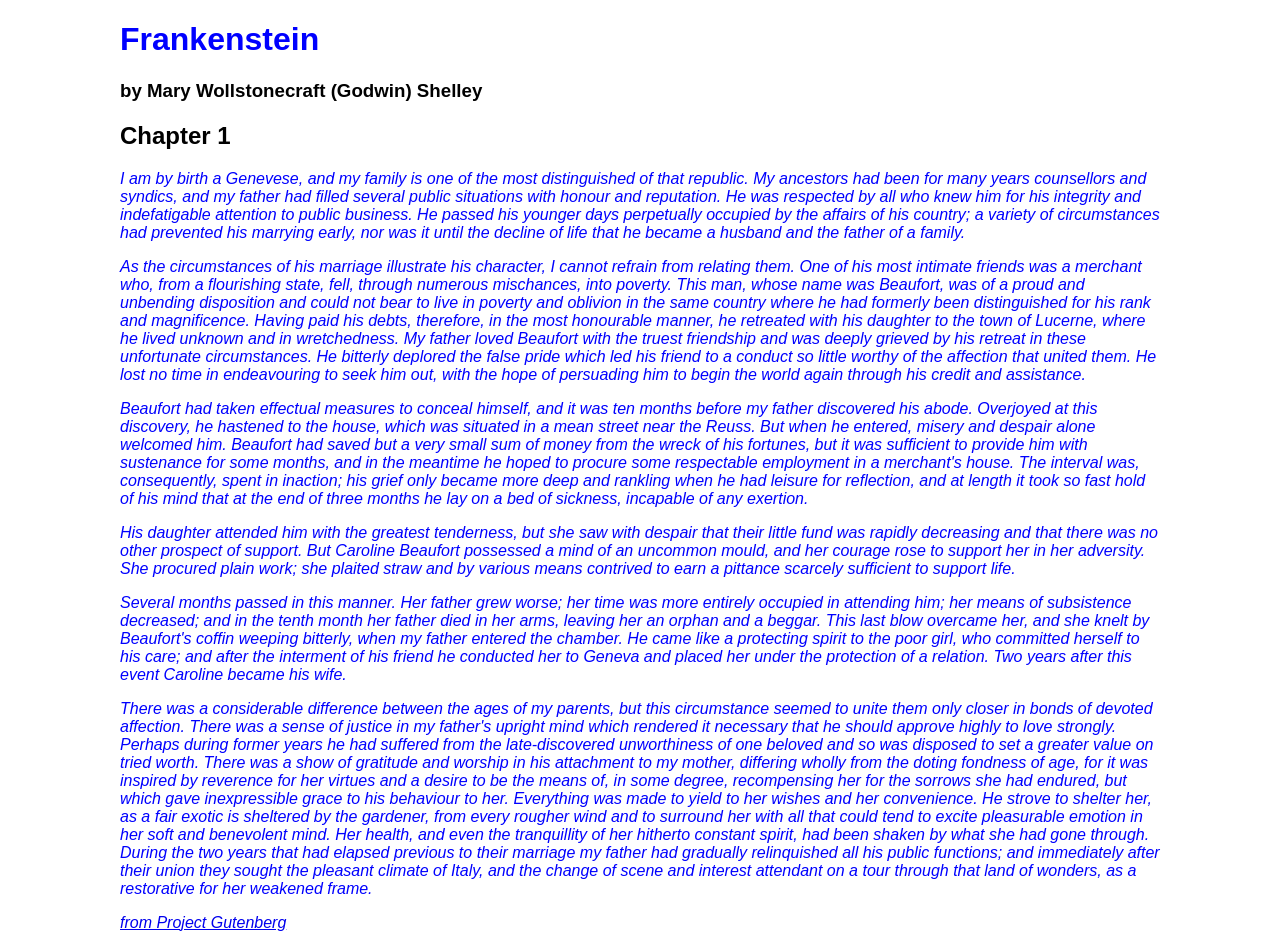
<file: week_01/index.html>
<!DOCTYPE html>
<html lang="en">
<head>
    <meta charset="UTF-8">
    <meta http-equiv="X-UA-Compatible" content="IE=edge">
    <meta name="viewport" content="width=device-width, initial-scale=1.0">
    <title>Frankenstein</title>
    <style>    
        .container{
            max-width: 1040px;
            /* Centers block elements */
            margin: 0 auto;
        }
   
    /* Asterisk is a wild-card - styling applies to everything on the page */
    *{
        font-family: 'Gill Sans', 'Gill Sans MT', Calibri, 'Trebuchet MS', sans-serif;
    }

    /* Targets all paragraph tags */
    p{
        /* Changes the text color */
        color: #666;
    }

    /* Targets h1 tags */
    h1{
        color: blue;
    }

    .container p{
        color: blue;
        font-style: italic;
    }

    /* Order matters - style you dictate after another competing style - it will execute the one after it. Unless you've targeted a higher level element. If you target the div v. a pargraph, it'll take the div styling after the paragraph styling */
    /* Best practice is to style by class */
    </style>

    <!-- If you are adding a script inline, do it like below   -->
    <script>   
        // Don't need semi-colons, but adding it makes it easier to read the code - you know it's the end of the line
        // integer
        var num = 100;
        // string
        var num1 = "100";
        //  === means explicitly equal - they're both integers
        if (num === num1) {alert("these are equal")};
        //  == means sort of equal - "100" and 100 are sort of equal - even though one is a string
        if (num == num1) {alert("these are equal")};
        // Can do arithmetic in javaScript - newVal = 102
        var newVal = num + 2;
        // Const v. Let = differences in scoping (local v. global variables), where you can see the vars
        let foo = "bar";
        // Constant = stays this way forever. 
        const zar = "bar";
        //  Scoped function = all variables in this function can only be seen by the function
        // function foo() {

        // }
        // Arrays can be made of different datatypes - integer, string, etc. 
        var newArr = ["foo", "bar", "zar"];

        // Print in javaScript
        console.log("hello world!")
        // Counting in javaScript starts at 0
        console.log(newArr[1])
        

    </script>

    <!-- If you're not adding a script inline, do it like below -->
    <!-- <script src="javascript file">

    </script> -->

</head>
<body>
    <div class="container"> 
        <!-- Name class whatever you want, it will be the name you use after "." in CSS style sheet to format the class -->
        <h1>Frankenstein</h1>
        <h3>by Mary Wollstonecraft (Godwin) Shelley</h3>
        <h2>Chapter 1</h2>
        <p>I am by birth a Genevese, and my family is one of the most distinguished of that republic. My ancestors had been for many years counsellors and syndics, and my father had filled several public situations with honour and reputation. He was respected by all who knew him for his integrity and indefatigable attention to public business. He passed his younger days perpetually occupied by the affairs of his country; a variety of circumstances had prevented his marrying early, nor was it until the decline of life that he became a husband and the father of a family.</p>
        <p>As the circumstances of his marriage illustrate his character, I cannot refrain from relating them. One of his most intimate friends was a merchant who, from a flourishing state, fell, through numerous mischances, into poverty. This man, whose name was Beaufort, was of a proud and unbending disposition and could not bear to live in poverty and oblivion in the same country where he had formerly been distinguished for his rank and magnificence. Having paid his debts, therefore, in the most honourable manner, he retreated with his daughter to the town of Lucerne, where he lived unknown and in wretchedness. My father loved Beaufort with the truest friendship and was deeply grieved by his retreat in these unfortunate circumstances. He bitterly deplored the false pride which led his friend to a conduct so little worthy of the affection that united them. He lost no time in endeavouring to seek him out, with the hope of persuading him to begin the world again through his credit and assistance.</p>
        <p>Beaufort had taken effectual measures to conceal himself, and it was ten months before my father discovered his abode. Overjoyed at this discovery, he hastened to the house, which was situated in a mean street near the Reuss. But when he entered, misery and despair alone welcomed him. Beaufort had saved but a very small sum of money from the wreck of his fortunes, but it was sufficient to provide him with sustenance for some months, and in the meantime he hoped to procure some respectable employment in a merchant's house. The interval was, consequently, spent in inaction; his grief only became more deep and rankling when he had leisure for reflection, and at length it took so fast hold of his mind that at the end of three months he lay on a bed of sickness, incapable of any exertion.</p>
        <p>His daughter attended him with the greatest tenderness, but she saw with despair that their little fund was rapidly decreasing and that there was no other prospect of support. But Caroline Beaufort possessed a mind of an uncommon mould, and her courage rose to support her in her adversity. She procured plain work; she plaited straw and by various means contrived to earn a pittance scarcely sufficient to support life.</p>
        <p>Several months passed in this manner. Her father grew worse; her time was more entirely occupied in attending him; her means of subsistence decreased; and in the tenth month her father died in her arms, leaving her an orphan and a beggar. This last blow overcame her, and she knelt by Beaufort's coffin weeping bitterly, when my father entered the chamber. He came like a protecting spirit to the poor girl, who committed herself to his care; and after the interment of his friend he conducted her to Geneva and placed her under the protection of a relation. Two years after this event Caroline became his wife.</p>
        <p>There was a considerable difference between the ages of my parents, but this circumstance seemed to unite them only closer in bonds of devoted affection. There was a sense of justice in my father's upright mind which rendered it necessary that he should approve highly to love strongly. Perhaps during former years he had suffered from the late-discovered unworthiness of one beloved and so was disposed to set a greater value on tried worth. There was a show of gratitude and worship in his attachment to my mother, differing wholly from the doting fondness of age, for it was inspired by reverence for her virtues and a desire to be the means of, in some degree, recompensing her for the sorrows she had endured, but which gave inexpressible grace to his behaviour to her. Everything was made to yield to her wishes and her convenience. He strove to shelter her, as a fair exotic is sheltered by the gardener, from every rougher wind and to surround her with all that could tend to excite pleasurable emotion in her soft and benevolent mind. Her health, and even the tranquillity of her hitherto constant spirit, had been shaken by what she had gone through. During the two years that had elapsed previous to their marriage my father had gradually relinquished all his public functions; and immediately after their union they sought the pleasant climate of Italy, and the change of scene and interest attendant on a tour through that land of wonders, as a restorative for her weakened frame.</p>
        <p>
            <a href = "https://www.gutenberg.org/" target = "_blank"> from Project Gutenberg </a>
        </p>
    </div>

</body>
</html>
</file>
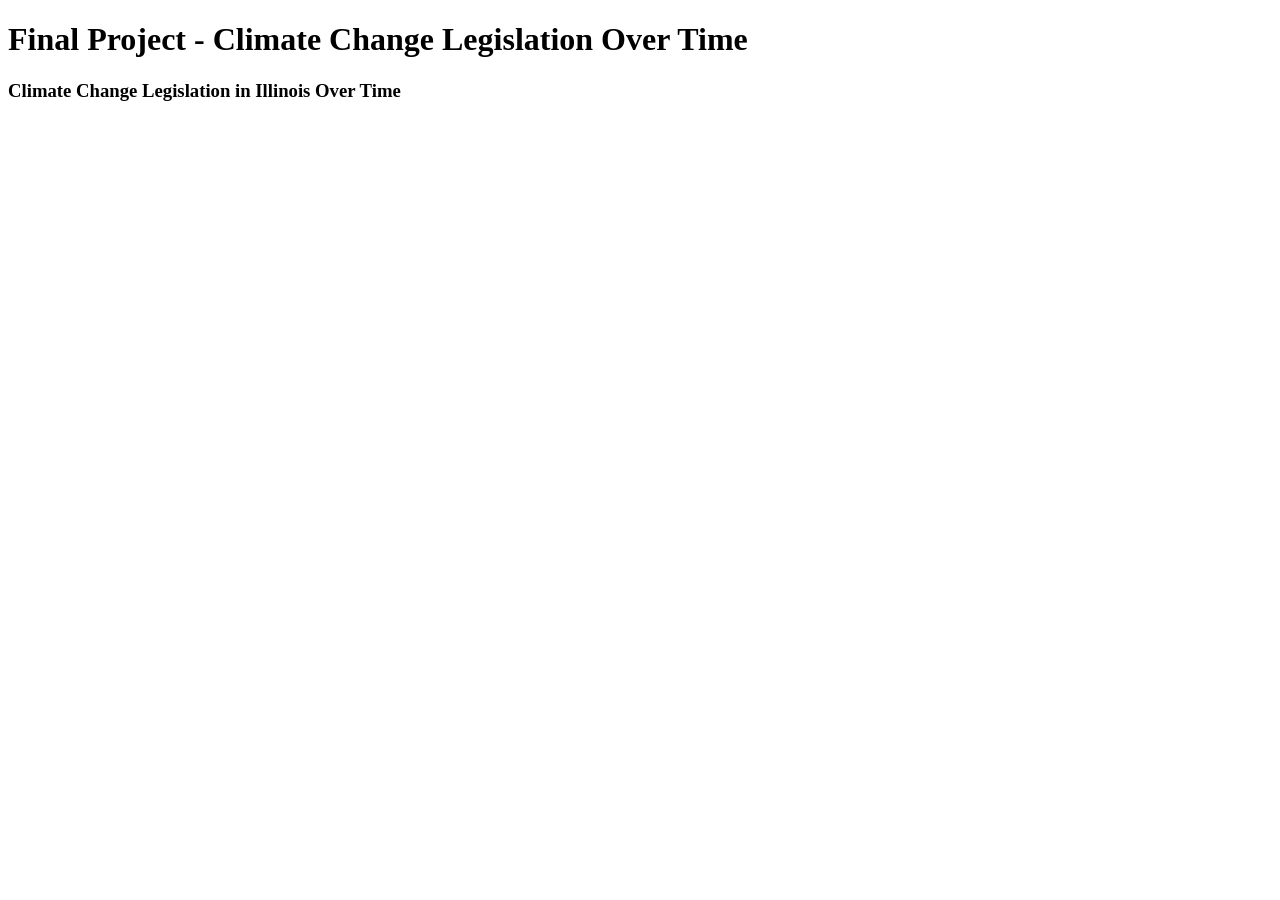
<file: final_project/final_view.html>
<!DOCTYPE html>
<html lang="en">
<head>
    <meta charset="UTF-8">
    <meta http-equiv="X-UA-Compatible" content="IE=edge">
    <meta name="viewport" content="width=device-width, initial-scale=1.0">
    <title>Final Project</title>
    <style>
        .title {
        font: bold 14px "Helvetica Neue", Helvetica, Arial, sans-serif;
        }

        .axis {
        font: 10px sans-serif;
        }

        .tooltip {
            font: 12px sans-serif;
        }
        
    </style>
</head>
<body>
    <div id="container">
        <h1>Final Project - Climate Change Legislation Over Time</h1>
        <h3> Climate Change Legislation in Illinois Over Time</h3>
        <div id="chart1"></div>
    </div>

</body>
    <script src="https://d3js.org/d3.v7.min.js"></script>
    <script src="dumbbells_IL.js"></script> 
    <!-- <script src="scatterplot-age.js"></script> 
    <script src="multiline_hw.js"></script>  -->
</html>
</file>
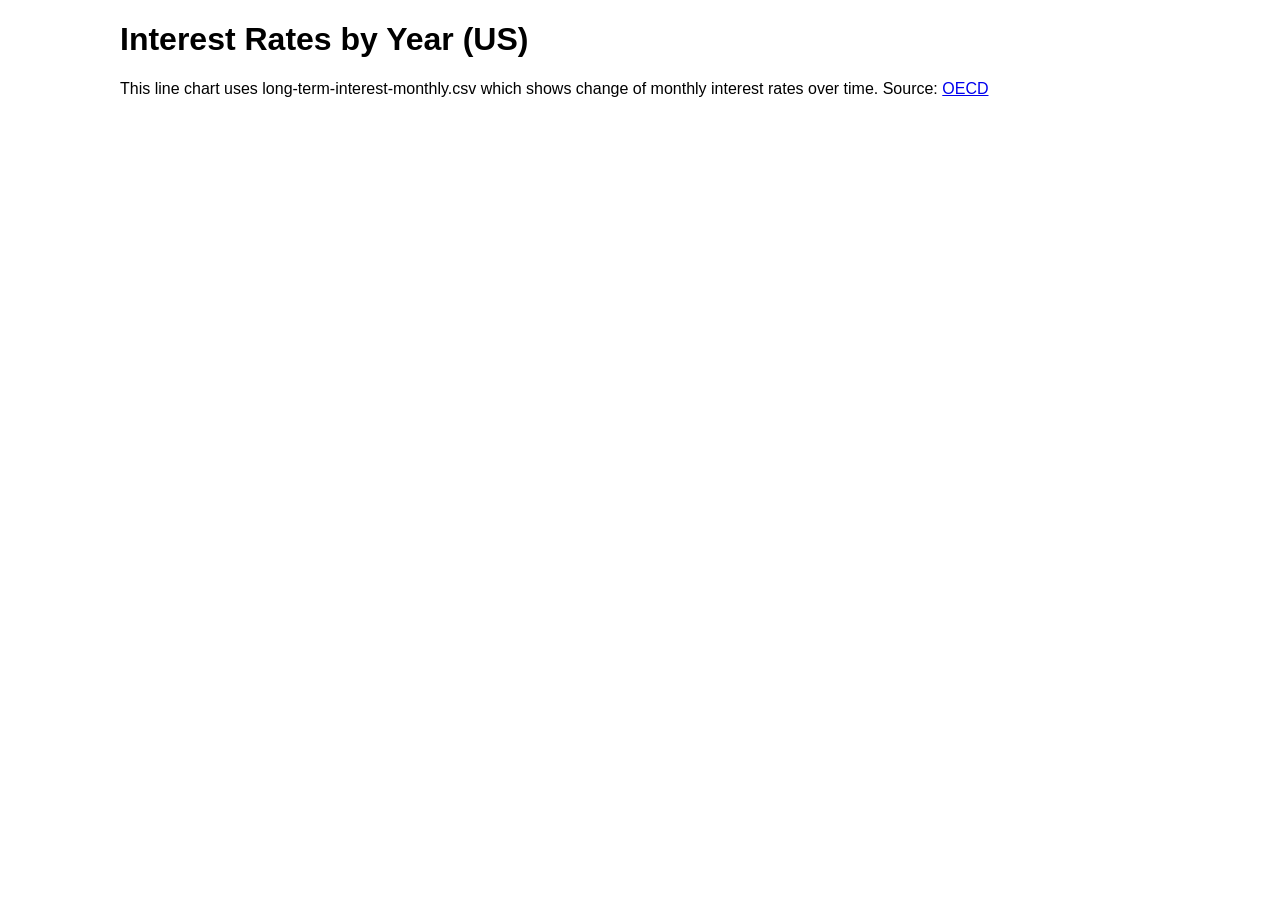
<file: week_04/area.html>
<!DOCTYPE html>
<html lang="en">

<head>
  <meta charset="UTF-8">
  <meta http-equiv="X-UA-Compatible" content="IE=edge">
  <meta name="viewport" content="width=device-width, initial-scale=1.0">
  <title>Area chart</title>
  <style>
     * {
      font-family: Arial, Helvetica, sans-serif;
    }

    #container {
      max-width: 1040px;
      margin: 0 auto;
    }

    #chart { 
      width: 100%; 
    }

    text {
      font-size: 10px;
    }

    path.domain { 
      display: none;  
    }

    line {
      stroke: #ddd;
      stroke-dasharray: 2;
    }
  </style>
</head>

<body>
  <div id="container">
    <h1>Interest Rates by Year (US)</h1>
    <p>This line chart uses long-term-interest-monthly.csv 
      which shows change of monthly interest rates over time. Source: 
      <a href="https://data.oecd.org/interest/long-term-interest-rates.htm#indicator-chart">OECD</a>
    </p>
   <div id="chart"></div>
  </div>
  <script src="https://d3js.org/d3.v7.min.js"></script>
  <script src="area.js"></script>
</body>
</html>
</file>
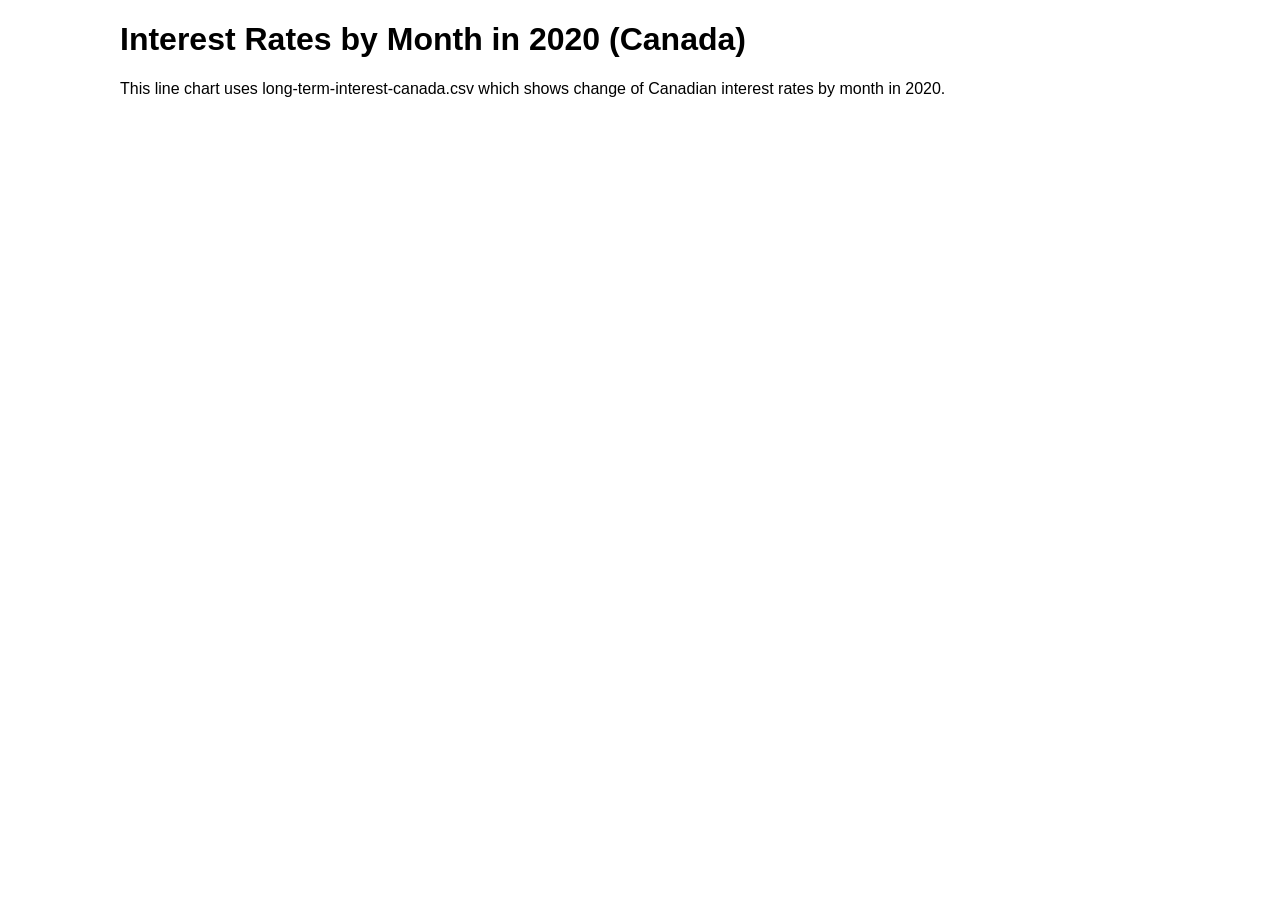
<file: week_04/homework.html>
<!DOCTYPE html>
<html lang="en">

<head>
  <meta charset="UTF-8">
  <meta http-equiv="X-UA-Compatible" content="IE=edge">
  <meta name="viewport" content="width=device-width, initial-scale=1.0">
  <title>Canadian Interest Rates in 2020 by Month</title>
  <style>
     * {
      font-family: Arial, Helvetica, sans-serif;
    }

    #container {
      max-width: 1040px;
      margin: 0 auto;
    }

    #chart { 
      width: 100%; 
    }

    text {
      font-size: 10px;
    }

    path.domain { 
      display: none;  
    } 

    .y-axis line { 
      stroke: #ddd;
      stroke-dasharray: 2;
    }

  </style>
</head>

<body>
  <div id="container">
    <h1>Interest Rates by Month in 2020 (Canada)</h1>
    <p>This line chart uses long-term-interest-canada.csv 
      which shows change of Canadian interest rates by month in 2020.
    </p>
   <div id="chart"></div>
  </div>
  <script src="https://d3js.org/d3.v7.min.js"></script>
  <script src="homework.js"></script>
</body>
</html>
</file>
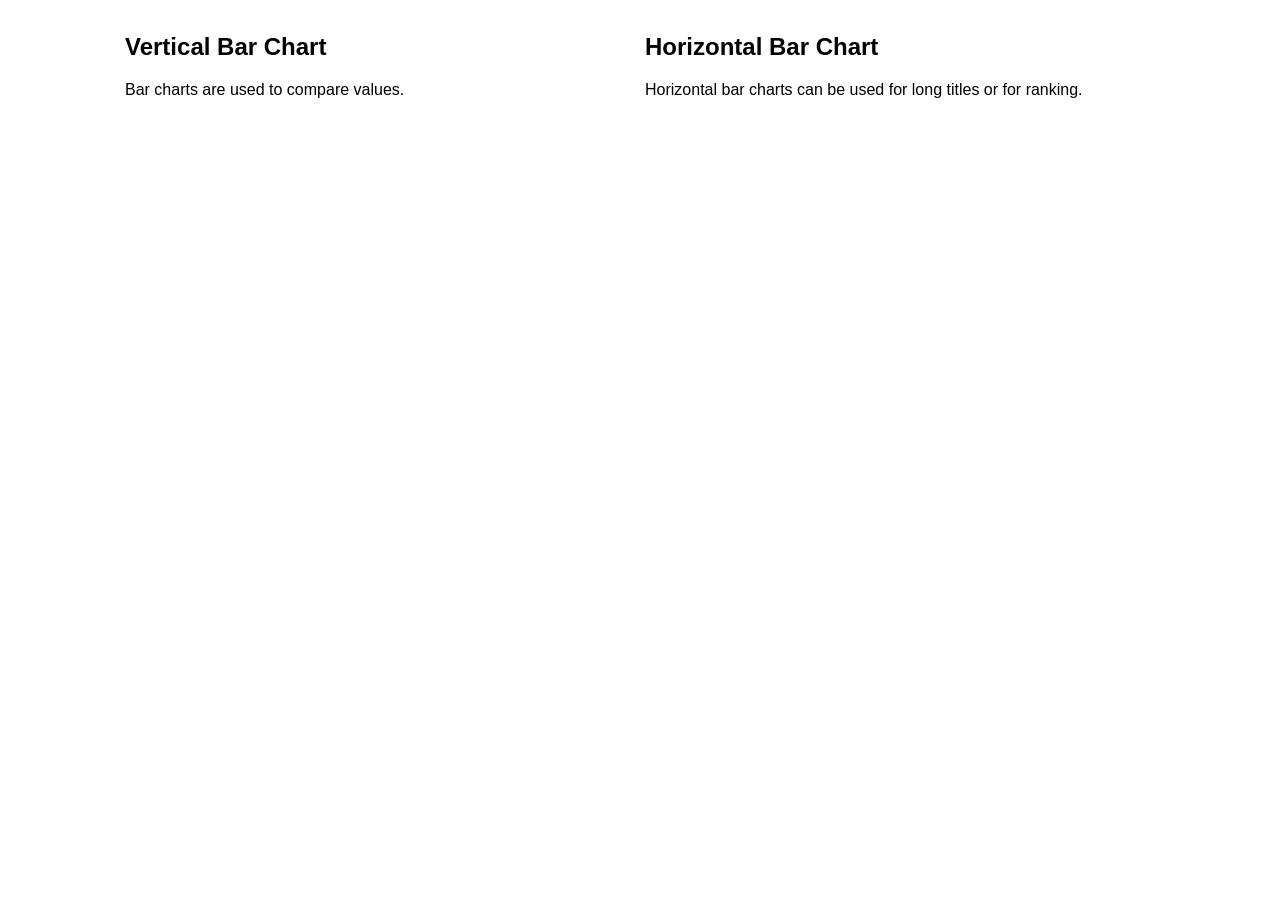
<file: week_04/horizontal-bar.html>
<!DOCTYPE html>
<html lang="en">
<head>
    <meta charset="UTF-8">
    <meta http-equiv="X-UA-Compatible" content="IE=edge">
    <meta name="viewport" content="width=device-width, initial-scale=1.0">
    <title>COVID country cases</title>
    <style>
        * { font-family: Arial, Helvetica, sans-serif; }
        .flex-container {
            display: flex;
            flex-wrap: nowrap;
            justify-content: flex-start;
            align-items: flex-start;
            align-content: flex-start;
            width: 100%;
            max-width: 1040px;
            height: 80vh;
            overflow: auto;
            flex-direction: row;
            margin: 0 auto;
        }
        .flex-container .flex-item {
            width: 100%;
            min-height: 500px;
            margin: 5px;
        }
        svg { width: 100%; }
        text { font-size: 16px; }
        /* Responsive Design */
        /* @media only screen and (max-width: 600px) {
            .flex-container {
                display: block;
                width: 80%;
                height: auto;
            }
            .flex-container .flex-item { min-height: auto; }
        } */
    </style>
</head>
<body>
    <div class="flex-container">
        <div id="chart" class="flex-item">
            <h2>Vertical Bar Chart</h2>
            <p>
                Bar charts are used to compare values.
            </p>
        </div>
        <div id="horizontal-chart" class="flex-item">
            <h2>Horizontal Bar Chart</h2>
            <p>
                Horizontal bar charts can be used for long titles
                or for ranking.
            </p>
        </div>
    </div>
    <script src="https://d3js.org/d3.v7.min.js"></script>
    <script src="../week_03/script.js"></script>
    <script src="horizontal-bar.js"></script>
</body>
</html>
</file>
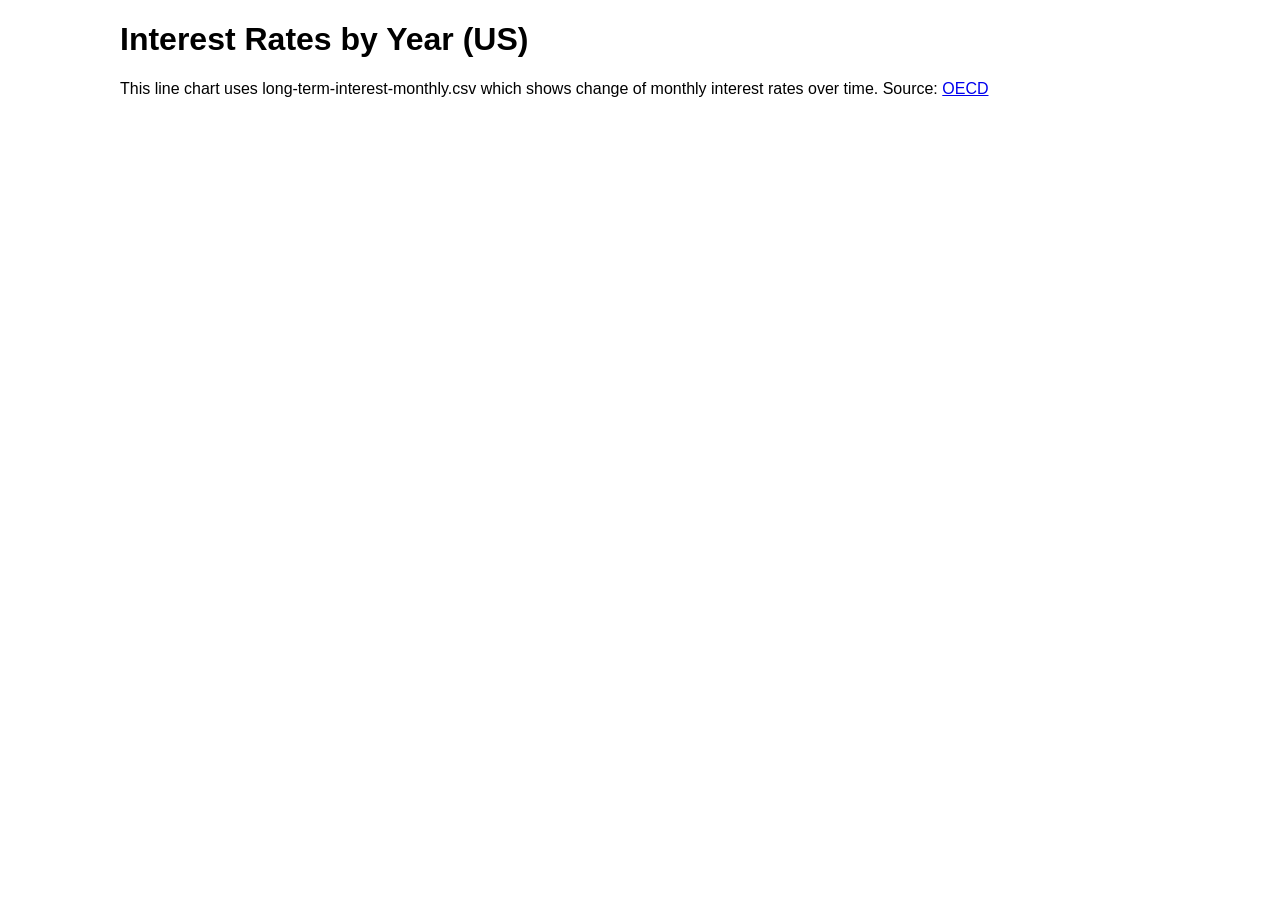
<file: week_04/line.html>
<!DOCTYPE html>
<html lang="en">

<head>
  <meta charset="UTF-8">
  <meta http-equiv="X-UA-Compatible" content="IE=edge">
  <meta name="viewport" content="width=device-width, initial-scale=1.0">
  <title>Basic line chart</title>
  <style>
     * {
      font-family: Arial, Helvetica, sans-serif;
    }

    #container {
      max-width: 1040px;
      margin: 0 auto;
    }

    #chart { 
      width: 100%; 
    }

    text {
      font-size: 10px;
    }

    path.domain { 
      display: none;  
    } 

    .y-axis line { 
      stroke: #ddd;
      stroke-dasharray: 2;
    }

  </style>
</head>

<body>
  <div id="container">
    <h1>Interest Rates by Year (US)</h1>
    <p>This line chart uses long-term-interest-monthly.csv 
      which shows change of monthly interest rates over time. Source: 
      <a href="https://data.oecd.org/interest/long-term-interest-rates.htm#indicator-chart">OECD</a>
    </p>
   <div id="chart"></div>
  </div>
  <script src="https://d3js.org/d3.v7.min.js"></script>
  <script src="line.js"></script>
</body>
</html>
</file>
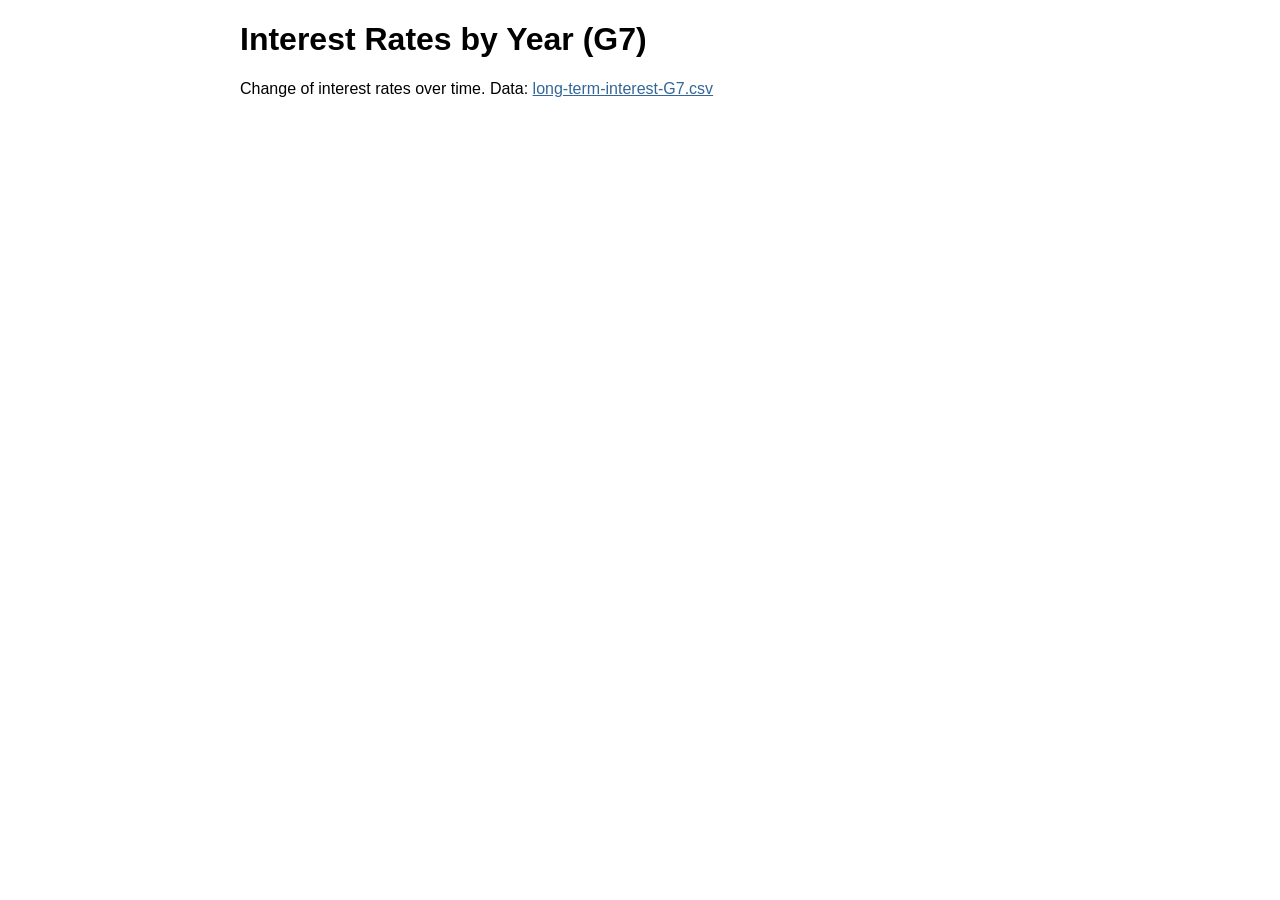
<file: week_04/multiline.html>
<!DOCTYPE html>
<html lang="en">

<head>
  <meta charset="UTF-8">
  <meta http-equiv="X-UA-Compatible" content="IE=edge">
  <meta name="viewport" content="width=device-width, initial-scale=1.0">
  <title>Multiline visualization</title>
  <style>
    * {
      font-family: Arial, Helvetica, sans-serif;
    }

    #container {
      max-width: 800px;
      margin: 0 auto;
    }

    a { color: #369;}

    svg { width: 100%; }

    text {
      font-size: 10px;
      text-transform: uppercase;
    }

    path.domain { display: none; }

    line {
      stroke: #eee;
      stroke-dasharray: 1px;
    }

    .country { cursor: default; }
    
    .country path {
      stroke-width: 1.5;
      opacity: 0.75;
    }

    .highlight path {
      stroke: steelblue;
      opacity: 1;
    }

    .highlight text { fill: steelblue; }
  </style>
</head>

<body>
  <div id="container">
    <h1>Interest Rates by Year (G7)</h1>
    <p>
      Change of interest rates over time. Data: <a href="long-term-interest-G7.csv">long-term-interest-G7.csv</a>
    </p>
    <div id="chart"></div>
  </div>
</body>
<script src="https://d3js.org/d3.v7.min.js"></script>
<script src="multiline.js"></script>

</html>
</file>
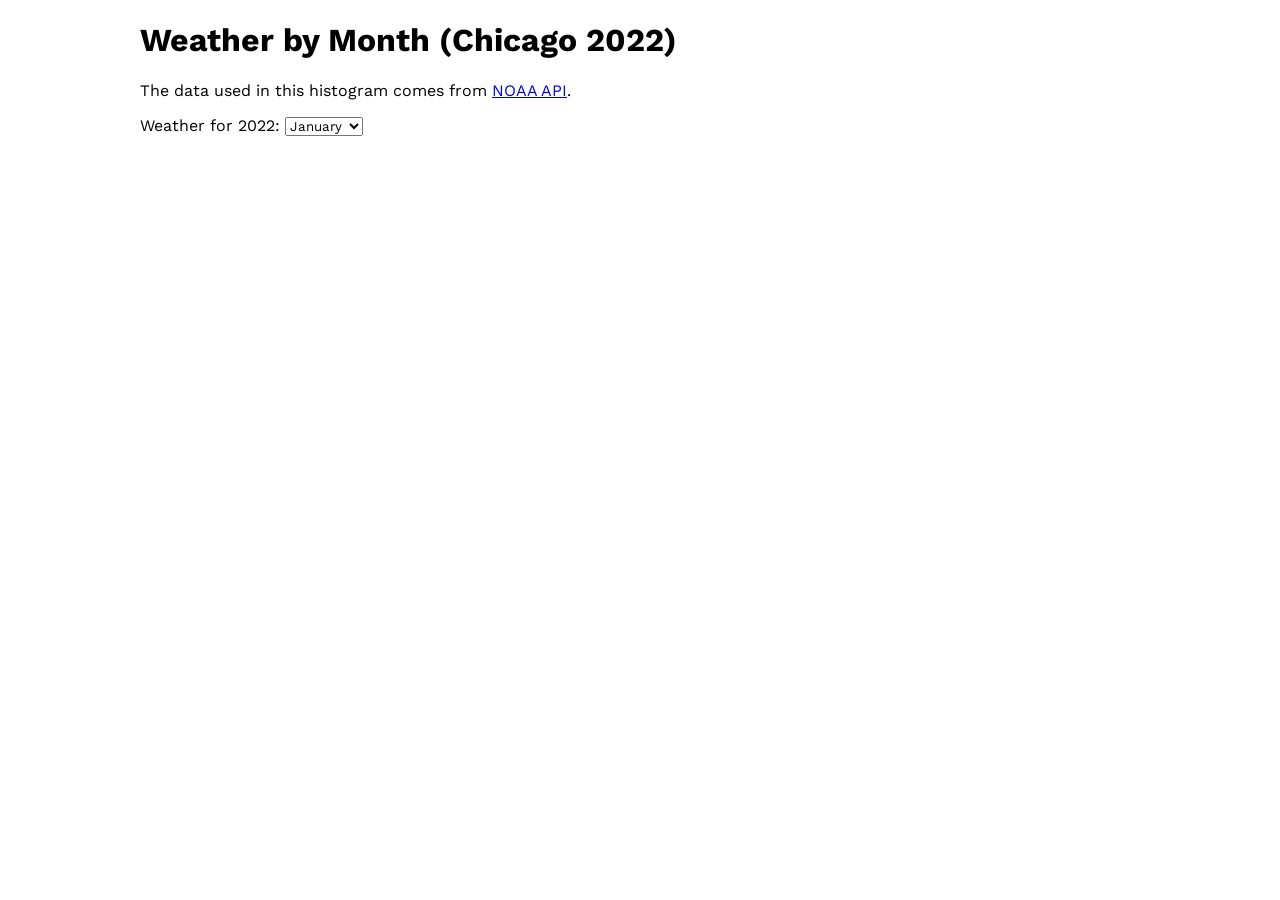
<file: week_05/histogram-annotation.html>
<!DOCTYPE html>
<html lang="en">

<head>
  <meta charset="UTF-8">
  <meta http-equiv="X-UA-Compatible" content="IE=edge">
  <meta name="viewport" content="width=device-width, initial-scale=1.0">
  <title>Histogram - Annotations</title>
  <link href="https://fonts.googleapis.com/css?family=Work+Sans:300,400,600" rel="stylesheet">
  <link rel="stylesheet" href="styles.css">
</head>

<body>
  <div id="container">
    <h1>Weather by Month (Chicago 2022)</h1>
    <p>The data used in this histogram comes from 
      <a href="https://www.weather.gov/wrh/Climate?wfo=lot">NOAA API</a>.
    </p>
    <label>
      Weather for 2022: 
      <select>
        <option value="0">January</option>
        <option value="1">February</option>
        <option value="2">March</option>
      </select>
   </label>
    <div id="chart"></div>
  </div>
</body>
<script src="https://d3js.org/d3.v7.min.js"></script>
<script src="histogram-annotation.js"></script>

</html>
</file>
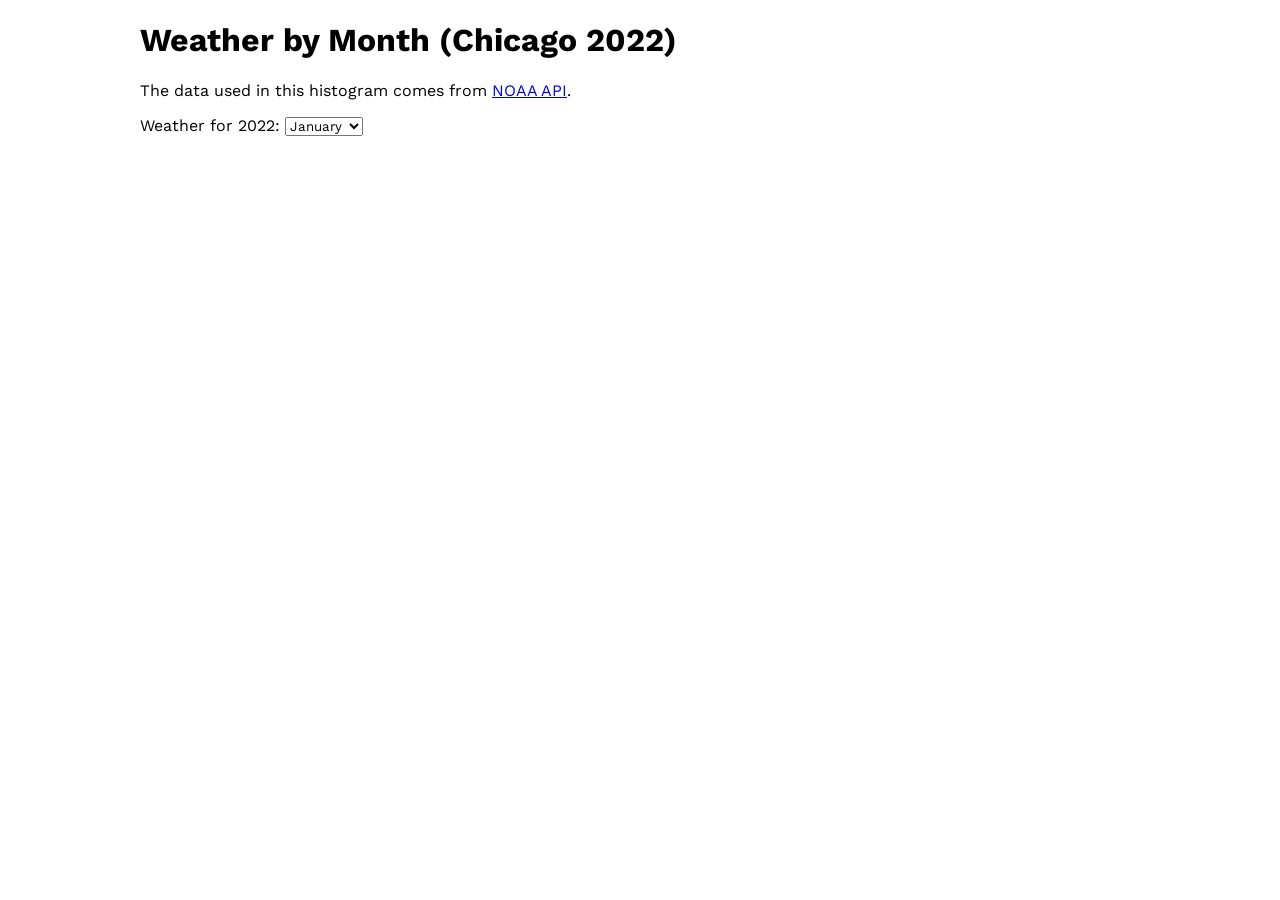
<file: week_05/histogram-joins.html>
<!DOCTYPE html>
<html lang="en">

<head>
  <meta charset="UTF-8">
  <meta http-equiv="X-UA-Compatible" content="IE=edge">
  <meta name="viewport" content="width=device-width, initial-scale=1.0">
  <title>Histogram - Joins</title>
  <link href="https://fonts.googleapis.com/css?family=Work+Sans:300,400,600" rel="stylesheet">
  <link rel="stylesheet" href="styles.css">
</head>

<body>
  <div id="container">
    <h1>Weather by Month (Chicago 2022)</h1>
    <p>The data used in this histogram comes from 
      <a href="https://www.weather.gov/wrh/Climate?wfo=lot">NOAA API</a>.
    </p>
    <label>
      Weather for 2022: 
      <select>
        <option value="0">January</option>
        <option value="1">February</option>
        <option value="2">March</option>
      </select>
   </label>
    <div id="chart"></div>
  </div>
</body>
<script src="https://d3js.org/d3.v7.min.js"></script>
<script src="histogram-joins.js"></script>

</html>
</file>
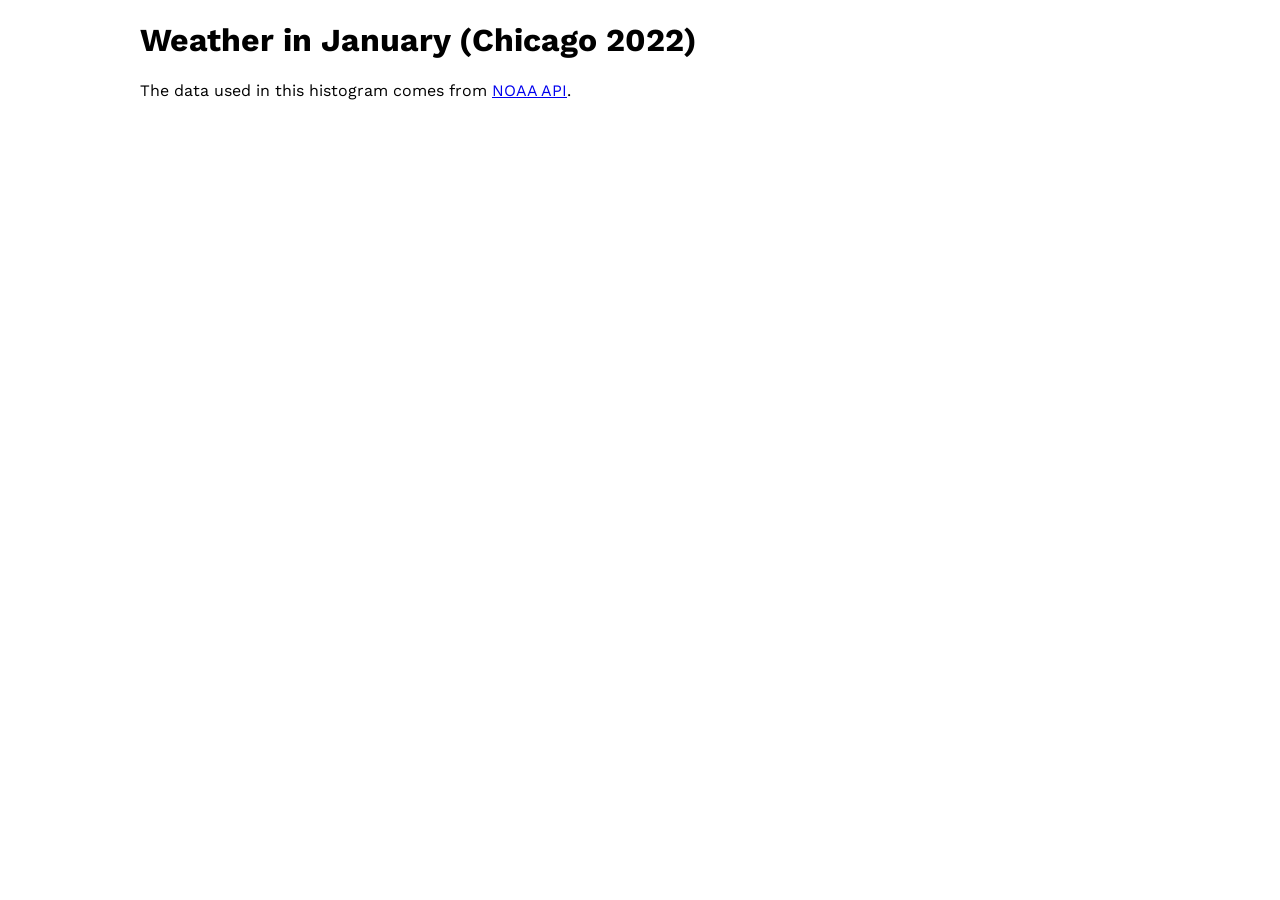
<file: week_05/histogram.html>
<!DOCTYPE html>
<html lang="en">

<head>
  <meta charset="UTF-8">
  <meta http-equiv="X-UA-Compatible" content="IE=edge">
  <meta name="viewport" content="width=device-width, initial-scale=1.0">
  <title>Histogram</title>
  <link href="https://fonts.googleapis.com/css?family=Work+Sans:300,400,600" rel="stylesheet">
  <link rel="stylesheet" href="styles.css">
</head>

<body>
  <div id="container">
    <h1>Weather in January (Chicago 2022)</h1>
    <p>The data used in this histogram comes from 
      <a href="https://www.weather.gov/wrh/Climate?wfo=lot">NOAA API</a>.
    </p>
    <div id="chart"></div>
  </div>
</body>
<script src="https://d3js.org/d3.v7.min.js"></script>
<script src="histogram.js"></script>

</html>
</file>
<file: week_05/styles.css>
* {
    font-family: 'Work Sans',Arial, Helvetica, sans-serif;
  }

  #container {
    max-width: 1000px;
    margin: 0 auto;
  }

  #chart {
    width: 100%;
  }

  svg {
    max-height: 100vh;
  }

  /* .svg-tooltip {
    background: rgba(69, 77, 93, .9);
    border-radius: 5px;
    color: #fff;
    display: block;
    font-size: 12px;
    line-height: 16px;
    text-transform: none;
    max-width: 320px;
    padding: 1rem;
    position: absolute;
    text-overflow: ellipsis;
    white-space: pre;
    z-index: 300;
    visibility: hidden;
  } */

  .domain {
    display: none;
  }
  
  line {
    stroke: #ddd;
  }

  svg text {
    font-size: 8px;
  }
  
  .x-axis text {
    transform: translateY(5px);
  }
  
  .y-axis text {
    transform: translateX(-5px);
  }

  foreignObject p {
    font-size: 10px;
  }
</file>
